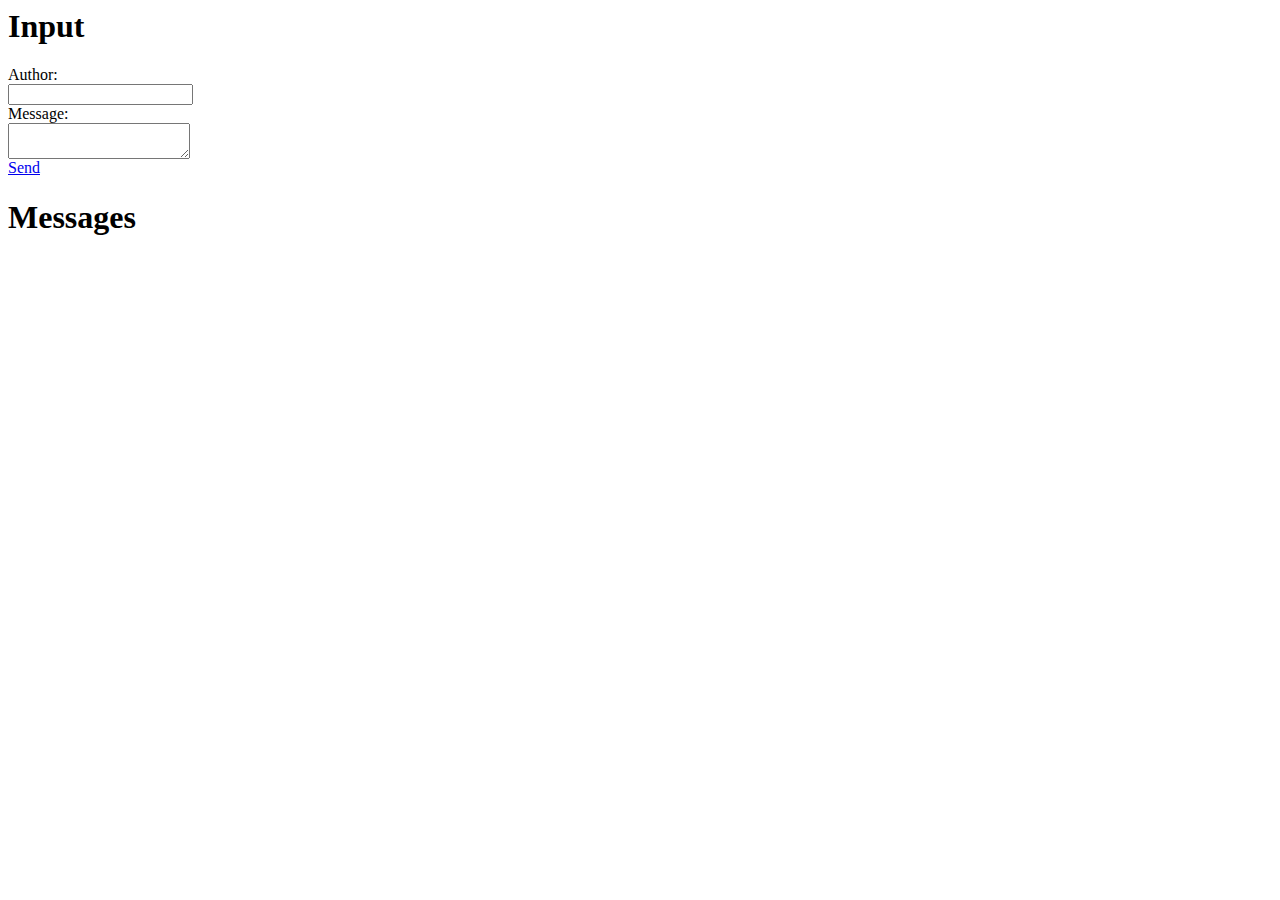
<file: index.html>
</html>
<!DOCTYPE html>
<html>
<head>
	<meta charset="UTF-8" />
	<title>ЕБУЧИЙ WEBSOCKET</title>
	<!-- <link rel="icon" href="/favicon.ico" type="image/x-icon"> -->
</head>

<body>
	<script>
		var socket = new WebSocket("ws://" + location.host + "/ws");
		socket.onopen = function() {
			console.log("Connection successfull.");

			// Функция для отправки данных в формате JSON
			function sendMessage() {
				var authorInput = document.getElementById("inputAuthor");
				var messageInput = document.getElementById("inputBody");

				// Создание объекта с данными
				var data = {
					"author": authorInput.value,
					"body": messageInput.value
				};

				// Конвертация данных в JSON
				var jsonData = JSON.stringify(data);

				// Отправка данных по вебсокету
				socket.send(jsonData);
			}

			// Обработчик клика на кнопку Send
			document.getElementById("sendButton").addEventListener("click", function(event) {
				event.preventDefault();
				sendMessage();
			});
		};

		socket.onclose = function(event) {
			if (event.wasClean) {
				console.log('Connection close successfull');
			} else {
				console.log('Connection lost'); // например, "убит" процесс сервера
			}
			console.log('Code: ' + event.code + ' reason: ' + event.reason + ' error: ' + event.error + ' event: ' + event);
		};

		socket.onmessage = function(event) {
			console.log("Data received: " + event.data);

			// Распарсить JSON данные от сервера
			// var data = JSON.parse(event.data);
			// var author = data.author;
			// var message = data.body;

			// // Вызов функции displayMessage с полученными данными
			// displayMessage(author, message);
		};

		socket.onerror = function(error) {
			console.log("Error " + error.message);
		};

		// Функция для отображения сообщений
		function displayMessage(author, message) {
			console.log(author, message)
			var messagesContainer = document.querySelector("div");
			var messageElement = document.createElement("div");

			var headingElement = document.createElement("h3");
			headingElement.textContent = author + " says:";
			messageElement.appendChild(headingElement);

			var preElement = document.createElement("pre");
			preElement.textContent = message;
			messageElement.appendChild(preElement);

			messagesContainer.appendChild(messageElement);
		}
	</script>

	<div class="grid-row">
		<div class="span3"></div>
		<div class="span6">
			<h1>Input</h1>
			<form class="well form-horizontal">

				<!-- Author -->
				<div class="control-group">
					<label class="control-label" for="inputAuthor">Author:</label>
					<div class="controls">
						<input id="inputAuthor" type="text">
					</div>
				</div>

				<!-- Body -->
				<div class="control-group">
					<label class="control-label" for="inputBody">Message:</label>
					<div class="controls">
						<textarea id="inputBody"></textarea>
					</div>
				</div>

				<div class="control-group">
					<div class="controls">
						<a href="#" class="btn pull-right" id="sendButton">Send</a>
					</div>
				</div>
			</form>

			<h1>Messages</h1>
			<div><!-- Messages --></div>

		</div>
		<div class="span3"></div>
	</div>

</body>
</html>

<!-- <!DOCTYPE html>
<html lang="en">
  <head>
    <meta charset="UTF-8">
    <meta name="viewport" content="width=device-width, initial-scale=1.0">
    <meta http-equiv="X-UA-Compatible" content="ie=edge">
    <title>ЕБУЧИЙ WEBSOCKET</title>
  </head>
  <body>
    <script>
        let socket = new WebSocket("ws://localhost:8080/ws")
        console.log("attempting websocket connection")

        socket.onopen = () => {
            console.log("successfully connected")
            socket.send("Hi From The Client!")
        }

        socket.onclose = (event) => {
            console.log("socket close connection: ", event)
        }

        socket.onerror = (error) => {
            console.log("socket error: ", error)
        }
    </script>

    <main>
        <h1>ЕБУЧИЙ WEBSOCKET</h1>  
    </main>
  </body>
</html> -->
</file>
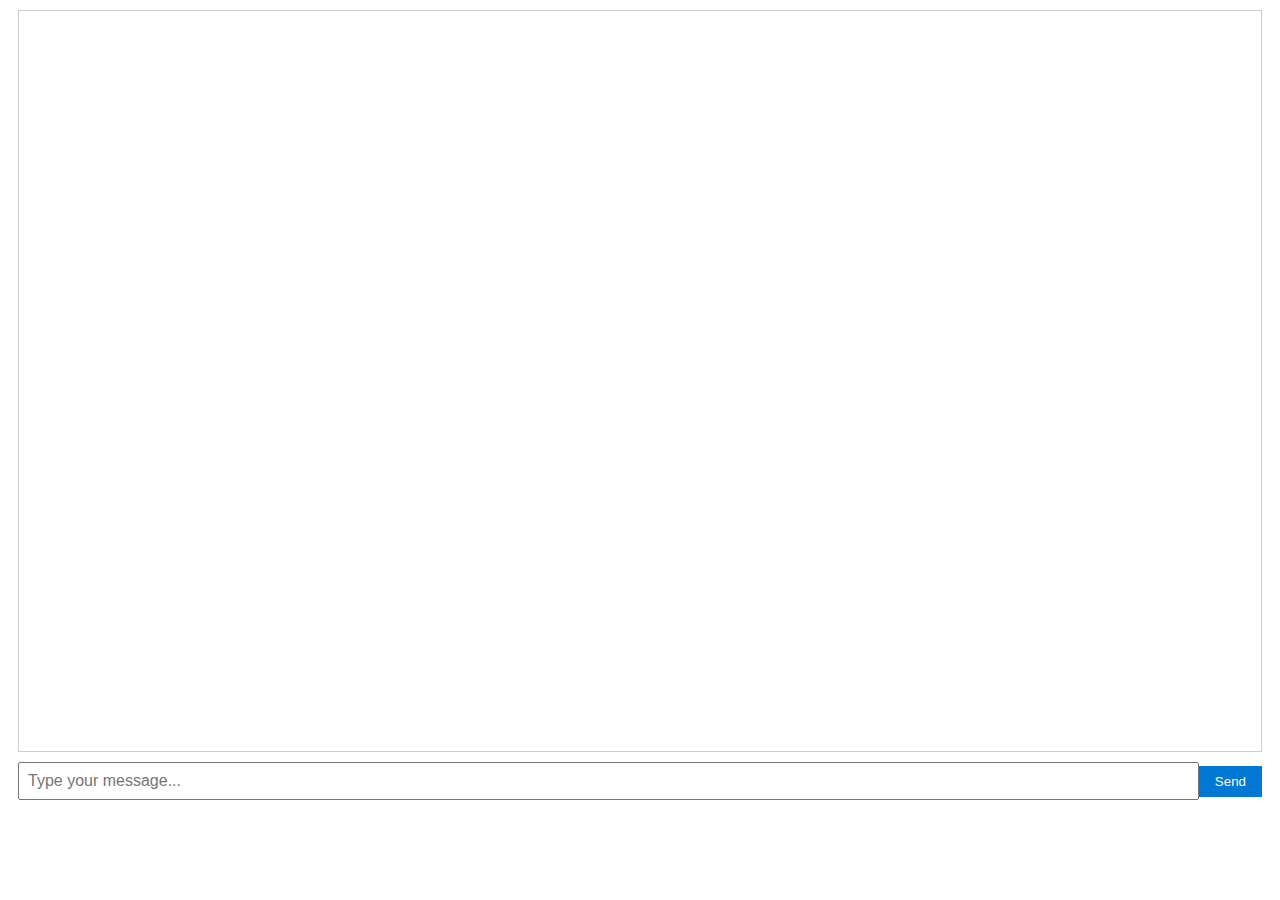
<file: front/index.html>
<!DOCTYPE html>
<html lang="en">
<head>
<meta charset="UTF-8">
<meta name="viewport" content="width=device-width, initial-scale=1.0">
<title>Chat</title>
<link rel="stylesheet" type="text/css" href="../front/styles.css">
</head>
<body>
<div id="chatbox"></div>
<div id="input">
    <input type="text" id="messageInput" placeholder="Type your message...">
    <button id="sendButton">Send</button>
</div>
<script src="../front/script.js"></script>
</body>
</html>
</file>
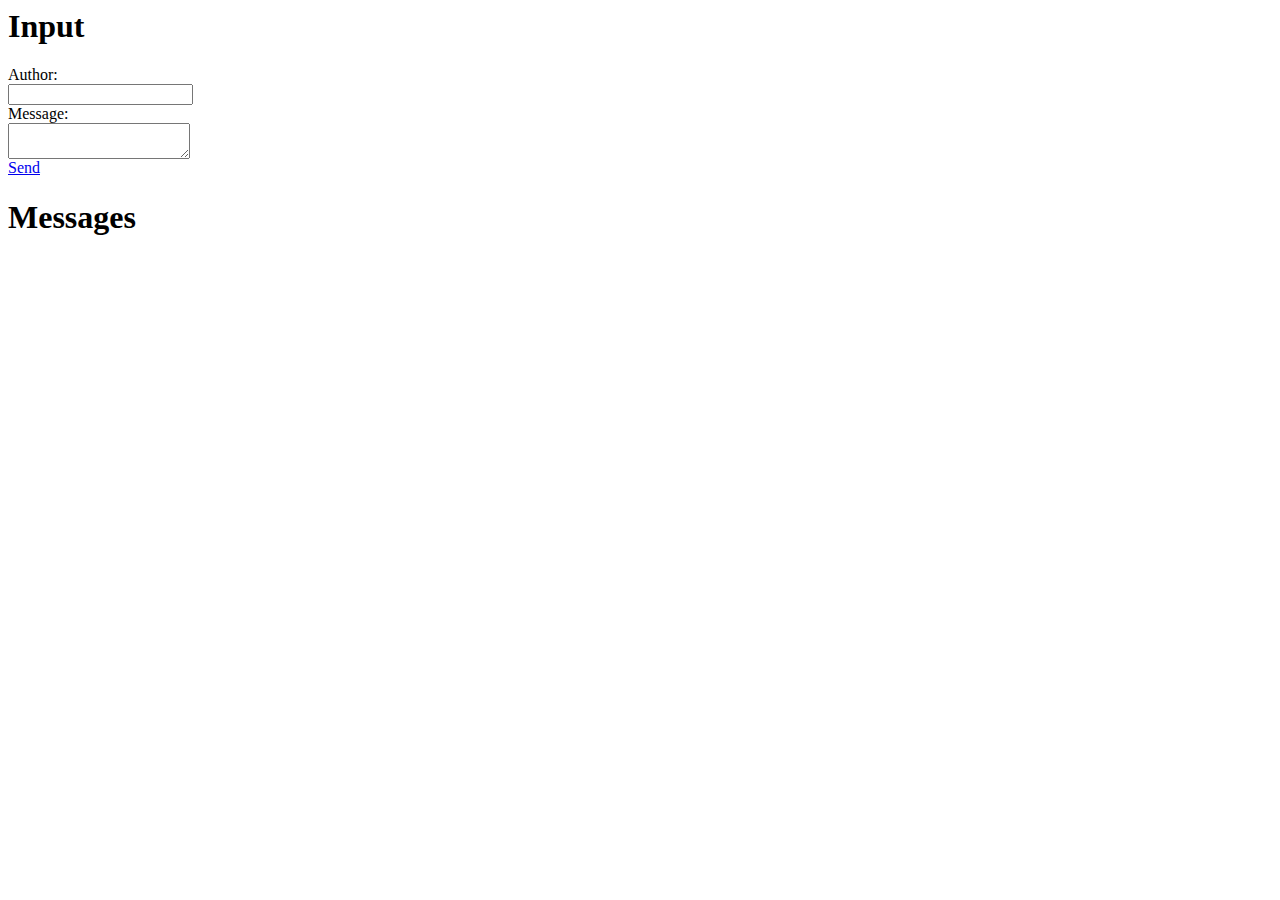
<file: front/indexOld.html>
</html>
<!DOCTYPE html>
<html>
<head>
	<meta charset="UTF-8" />
	<title>Chat</title>
</head>

<body>
	<script>
		var socket = new WebSocket("ws://" + location.host + "/ws");
		socket.onopen = function() {
			console.log("Connection successfull.");
			displayMessage()

			// Функция для отправки данных в формате JSON
			function sendMessage() {
				var authorInput = document.getElementById("inputAuthor");
				var messageInput = document.getElementById("inputBody");

				// Создание объекта с данными
				var data = {
					"author": authorInput.value,
					"body": messageInput.value
				};

				// Конвертация данных в JSON
				var jsonData = JSON.stringify(data);

				// Отправка данных по вебсокету
				socket.send(jsonData);
			}

			// Обработчик клика на кнопку Send
			document.getElementById("sendButton").addEventListener("click", function(event) {
				event.preventDefault();
				sendMessage();
			});
		};

		socket.onclose = function(event) {
			if (event.wasClean) {
				console.log('Connection close successfull');
			} else {
				console.log('Connection lost'); // например, "убит" процесс сервера
			}
			console.log('Code: ' + event.code + ' reason: ' + event.reason + ' error: ' + event.error + ' event: ' + event);
		};

		socket.onmessage = function(event) {
			console.log("Data received: " + event.data);

			// Распарсить JSON данные от сервера
			var data = JSON.parse(event.data);
			var author = data.author;
			var message = data.body;

			// Вызов функции displayMessage с полученными данными
			displayMessage(author, message);
		};

		socket.onerror = function(error) {
			console.log("Error " + error.message);
		};

		// Функция для отображения сообщений
		function displayMessage(author, message) {
			console.log(author, message)
			var messagesContainer = document.querySelector("div");
			var messageElement = document.createElement("div");

			var headingElement = document.createElement("h3");
			headingElement.textContent = author + " says:";
			messageElement.appendChild(headingElement);

			var preElement = document.createElement("pre");
			preElement.textContent = message;
			messageElement.appendChild(preElement);

			messagesContainer.appendChild(messageElement);
		}
	</script>

	<div class="grid-row">
		<div class="span3"></div>
		<div class="span6">
			<h1>Input</h1>
			<form class="well form-horizontal">

				<!-- Author -->
				<div class="control-group">
					<label class="control-label" for="inputAuthor">Author:</label>
					<div class="controls">
						<input id="inputAuthor" type="text">
					</div>
				</div>

				<!-- Body -->
				<div class="control-group">
					<label class="control-label" for="inputBody">Message:</label>
					<div class="controls">
						<textarea id="inputBody"></textarea>
					</div>
				</div>

				<div class="control-group">
					<div class="controls">
						<a href="#" class="btn pull-right" id="sendButton">Send</a>
					</div>
				</div>
			</form>

			<h1>Messages</h1>
			<div><!-- Messages --></div>

		</div>
		<div class="span3"></div>
	</div>

</body>
</html>

<!-- <!DOCTYPE html>
<html lang="en">
  <head>
    <meta charset="UTF-8">
    <meta name="viewport" content="width=device-width, initial-scale=1.0">
    <meta http-equiv="X-UA-Compatible" content="ie=edge">
    <title>ЕБУЧИЙ WEBSOCKET</title>
  </head>
  <body>
    <script>
        let socket = new WebSocket("ws://localhost:8080/ws")
        console.log("attempting websocket connection")

        socket.onopen = () => {
            console.log("successfully connected")
            socket.send("Hi From The Client!")
        }

        socket.onclose = (event) => {
            console.log("socket close connection: ", event)
        }

        socket.onerror = (error) => {
            console.log("socket error: ", error)
        }
    </script>

    <main>
        <h1>ЕБУЧИЙ WEBSOCKET</h1>  
    </main>
  </body>
</html> -->
</file>
<file: front/styles.css>
body {
    font-family: Arial, sans-serif;
}

#chatbox {
    height: 80vh;
    overflow-y: scroll;
    padding: 10px;
    border: 1px solid #ccc;
    margin: 10px;
}

#input {
    display: flex;
    align-items: center;
    margin: 10px;
}

#input input {
    flex: 1;
    padding: 8px;
    font-size: 16px;
}

#input button {
    padding: 8px 16px;
    background-color: #0078d4;
    color: #fff;
    border: none;
    cursor: pointer;
}

.message {
    background-color: #f2f2f2;
    margin: 5px;
    padding: 10px;
}

.message .user {
    font-weight: bold;
    color: #0078d4;
}
</file>
